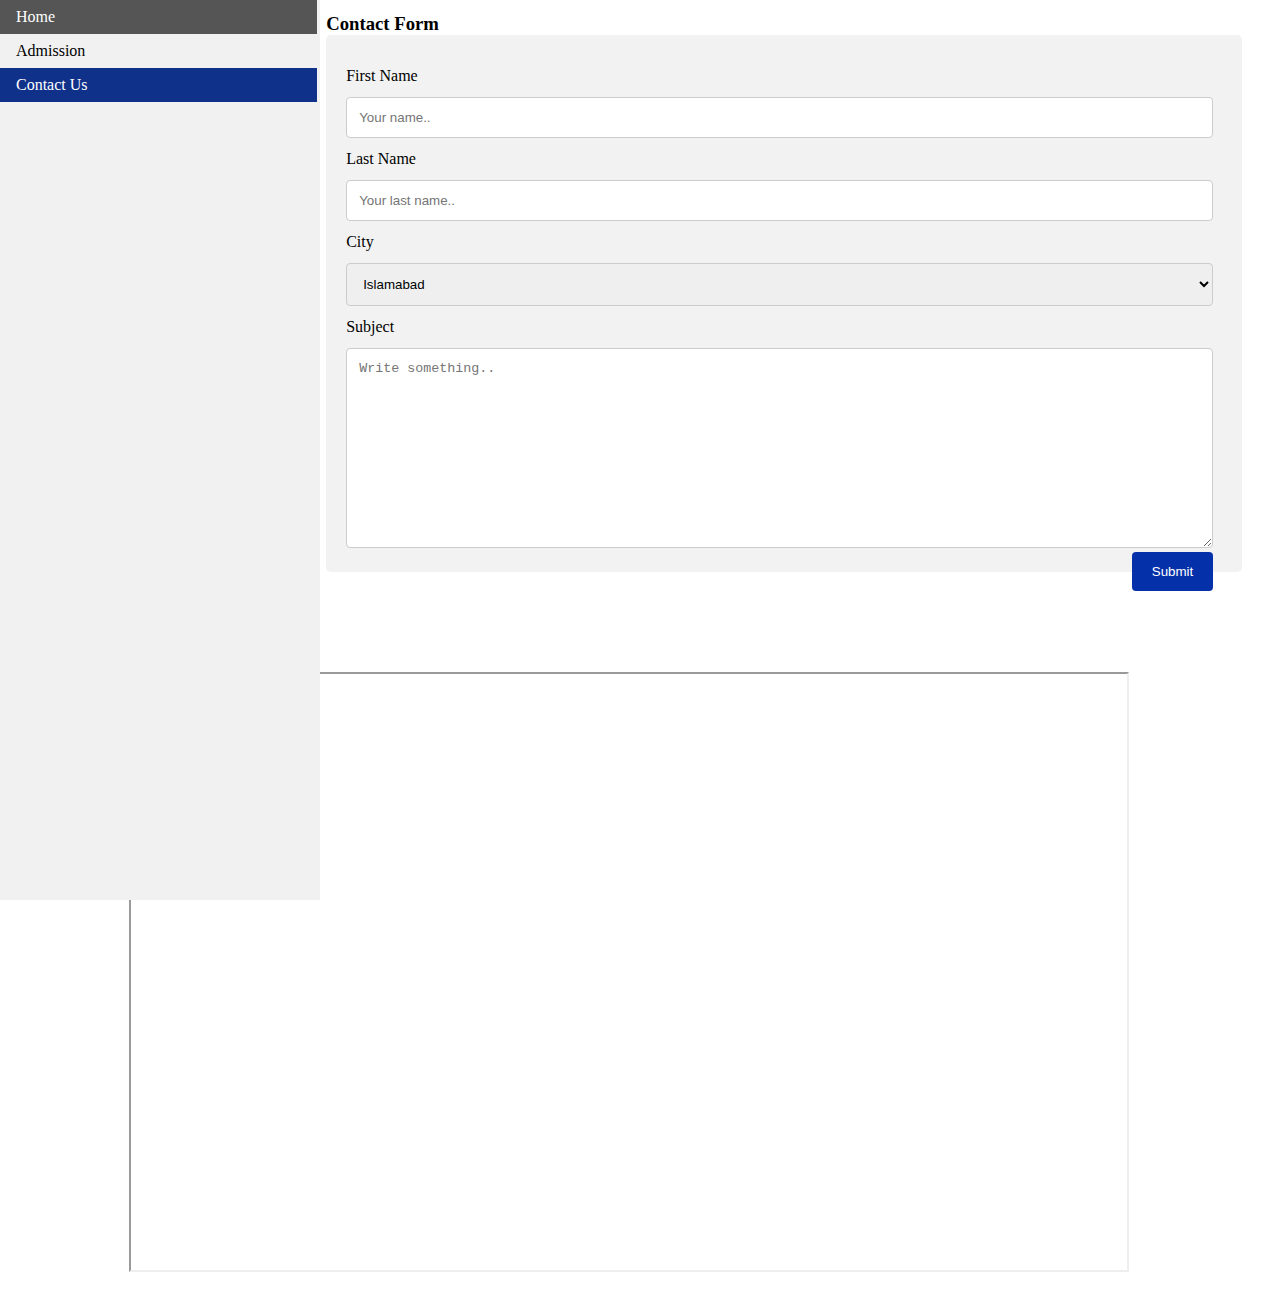
<file: contact.html>
<!DOCTYPE html>
<html>
<head>
<link rel="stylesheet" href="index.css">
<title>Contact Us</title>
<style>
  * {
    box-sizing: border-box;
  }
  
  input[type=text], select, textarea {
    width: 100%;
    padding: 12px;
    border: 1px solid #ccc;
    border-radius: 4px;
    resize: vertical;
  }
  
  label {
    padding: 12px 12px 12px 0;
    display: inline-block;
  }
  
  input[type=submit] {
    background-color: #0430aa;
    color: white;
    padding: 12px 20px;
    border: none;
    border-radius: 4px;
    cursor: pointer;
    float: right;
  }
  
  input[type=submit]:hover {
    background-color: #0430aa;
  }
  
  .container {
    border-radius: 5px;
    background-color: #f2f2f2;
    padding: 20px;
  }
  
  .col-25 {
    float: left;
    width: 25%;
    margin-top: 6px;
  }
  
  .col-75 {
    float: left;
    width: 75%;
    margin-top: 6px;
  }
  
  /* Clear floats after the columns */
  .row:after {
    content: "";
    display: table;
    clear: both;
  }
  
  /* Responsive layout - when the screen is less than 600px wide, make the two columns stack on top of each other instead of next to each other */
  @media screen and (max-width: 600px) {
    .col-25, .col-75, input[type=submit] {
      width: 100%;
      margin-top: 0;
    }
  }
  </style>
</head>
<body>
<nav>
    <ul>
        <li><a href="index.html">Home</a></li>
        <li><a href="about.html">Admission</a></li>
        <li><a class="active" href="contact.html">Contact Us</a></li>
      
    </ul>
</nav>
    
<div style="padding:1% 1% 5% 26%;">
  <h3>Contact Form</h3>
  
  <div class="container">
    <form action="/action_page.php">
      <label for="fname">First Name</label>
      <input type="text" id="fname" name="firstname" placeholder="Your name..">
  
      <label for="lname">Last Name</label>
      <input type="text" id="lname" name="lastname" placeholder="Your last name..">
  
      <label for="city">City</label>
      <select id="city" name="city">
        <option value="islamabad">Islamabad</option>
        <option value="rawalpindi">Rawalpindi</option>
      </select>
  
      <label for="subject">Subject</label>
      <textarea id="subject" name="subject" placeholder="Write something.." style="height:200px"></textarea>
  
      <input type="submit" value="Submit">
    </form>
  </div>

</div>
<iframe style="float:right; margin: 3% 10% 3%;" src="https://www.google.com/maps/embed?pb=!1m18!1m12!1m3!1d3318.811104801668!2d73.0224653155765!3d33.71383644293404!2m3!1f0!2f0!3f0!3m2!1i1024!2i768!4f13.1!3m3!1m2!1s0x38dfbe5967d48243%3A0xcb2c90c562c4687e!2sAir%20University!5e0!3m2!1sen!2s!4v1656589229835!5m2!1sen!2s" width="1000" height="600" style="border:0;" allowfullscreen="" loading="lazy" referrerpolicy="no-referrer-when-downgrade"></iframe>

</body>
</html>
</file>
<file: index.css>
:root{
    --nav-color:rgb(16, 49, 138);
    --light-grey: #f1f1f1;
}

*{
    padding: 0;
    margin: 0;
}

body {
    margin: 0;
  }
  
nav{
    padding: 0;
    margin: 0;
}

ul {
    list-style-type: none;
    margin: 0;
    padding: 0;
    width: 25%;
    background-color: #f1f1f1;
    position: fixed;
    height: 100%;
    overflow: auto;
}

li a {
    display: block;
    color: #000;
    padding: 8px 16px;
    text-decoration: none;
}

li a.active {
    background-color: var(--nav-color);
    color: white;
}

li a:hover:not(.active) {
    background-color: #555;
    color: white;
}

.main-img{
    padding: 0;
    margin: 0;
    width: 100%;
    height: 55%;
}

.below-nav-inline-sec{
    display: flex;
    flex-direction: row;
}

.below-nav-sec{
    position: relative;
    display: flex;
    justify-content: space-around;
}

.below-nav-links-sec{
    display: flex;
    flex-direction: column;
    width: 50%;
}

.below-nav-links-sec a{
    padding: 3%;
    text-decoration: none;
}

.below-nav-right-sec{
    padding-left: 20%;
}

.footer-basic{
    width: 100%;
    height: 30vh;
    margin-top: 10%;
    background-color: var(--light-grey);
}

.footer-nav{
    display: flex;
    flex-direction: row;
    justify-content: space-around;
    padding: 5% 40%;
    color: var(--nav-color);
}

.footer-nav a{
    text-decoration: none;
}

.copyright{
    text-align: center;
}

* {
    box-sizing: border-box;
    background-image: url();
    padding-right: 1%;
  }
  
  input[type=text], select, textarea {
    width: 100%;
    padding: 12px;
    border: 1px solid #ccc;
    border-radius: 4px;
    resize: vertical;
  }
  
  label {
    padding: 12px 12px 12px 0;
    display: inline-block;
  }
  
  input[type=submit] {
    background-color: #0430aa;
    color: white;
    padding: 12px 20px;
    border: none;
    border-radius: 4px;
    cursor: pointer;
    float: right;
  }
  
  input[type=submit]:hover {
    background-color: #0430aa;
  }
  
  .container {
    border-radius: 5px;
    background-color: #f2f2f2;
    padding: 20px;
  }
  
  .col-25 {
    float: left;
    width: 25%;
    margin-top: 6px;
  }
  
  .col-75 {
    float: left;
    width: 75%;
    margin-top: 6px;
  }
  
  /* Clear floats after the columns */
  .row:after {
    content: "";
    display: table;
    clear: both;
  }
  
  /* Responsive layout - when the screen is less than 600px wide, make the two columns stack on top of each other instead of next to each other */
  @media screen and (max-width: 600px) {
    .col-25, .col-75, input[type=submit] {
      width: 100%;
      margin-top: 0;
    }
  }

  .admission-class{
      background-image: url('https://image.shutterstock.com/image-illustration/abstract-luxury-gradient-blue-background-260nw-1386124151.jpg');
  }
</file>
